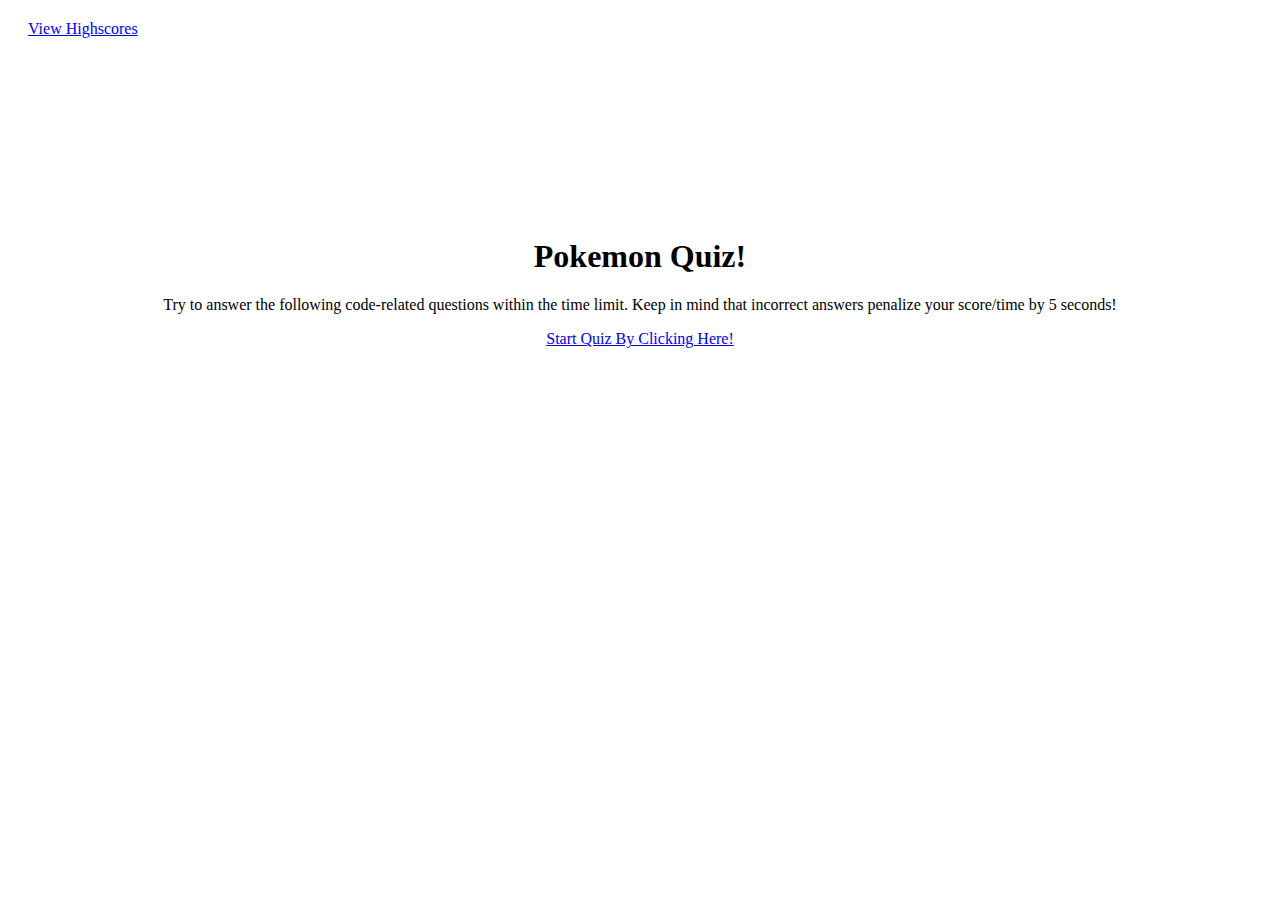
<file: index.html>
<!DOCTYPE html>
<html lang="en">
<head>
    <meta charset="UTF-8">
    <meta http-equiv="X-UA-Compatible" content="IE=edge">
    <meta name="viewport" content="width=device-width, initial-scale=1.0">
<title>Pokemon Quiz</title>

<link rel="stylesheet" href="./assets/style.css" />
</head>
<body>
  <div class="scores"><a href="https://bennyle890.github.io/scores/">View Highscores</a></div>  

  <!-- <div class="timer">Time: <span id="time">0</span></div> -->

  <div class="container">
    <div class="quiz column grid">
        <div id="start-screen" class="start centered">
            <h1>Pokemon Quiz!</h1>
            <p>
            Try to answer the following code-related questions within the time limit. Keep in mind that incorrect answers penalize your score/time by 5 seconds!
            </p>
            <a href="https://bennyle890.github.io/quiz-questions/" class="quiz button" id="startQuiz-btn">Start Quiz By Clicking Here!</a>
        </div>
    </div>

    <div id="questions" class="hide">
        <h2 id="question-title"></h2>
        <div id="choices" class="choices"></div>
    </div>
    
  </div>

</body>
</html>
</file>
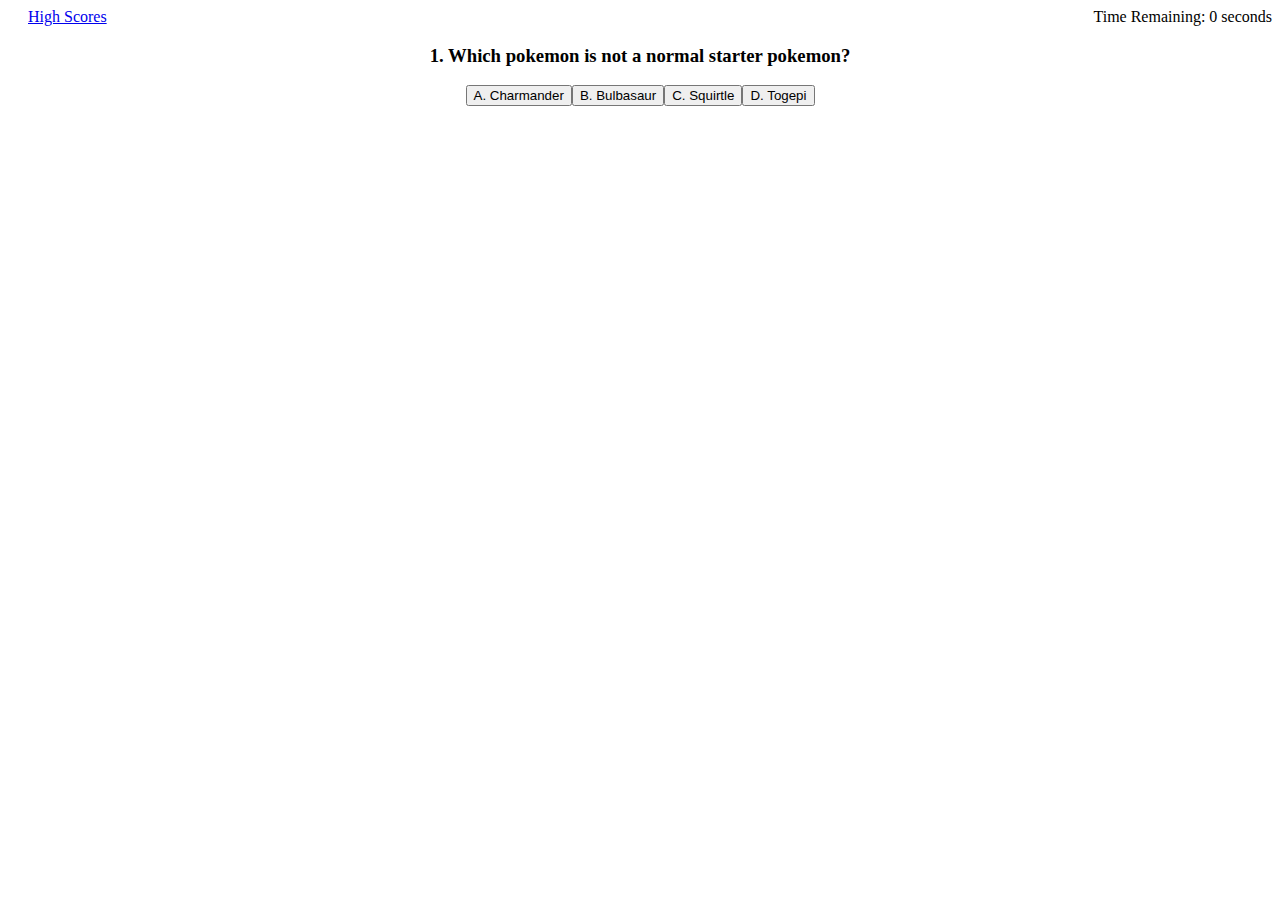
<file: assets/quiz.html>
<!DOCTYPE html>
<html lang="en">
    <head>
        <meta charset="UTF-8">
        <meta name="viewport" content="width=device-width, initial-scale=1.0">
        <title>Pokemon Quiz</title>
        <link rel="stylesheet" href="style.css">
    </head>

    <body>
        <nav class="ui menu">
            <a class="item scores" href="https://bennyle890.github.io/scores/">
                High Scores
            </a>
            <div class="right menu">
                <div class="item">
                    <span>Time Remaining: <span id="time-left">0</span> seconds</span>
                </div>
            </div>
        </nav>
        <div class="ui column grid">
            <div class="row centered heading">
                <div class="ui card">
                    <div class="quiz-questions">
                    </div>
                </div>
            </div>
        </div>
        

        <script src="https://code.jquery.com/jquery-3.5.1.min.js" integrity="sha256-9/aliU8dGd2tb6OSsuzixeV4y/faTqgFtohetphbbj0=" crossorigin="anonymous"></script>
        <script src="script.js"></script>
       
    </body>

</html>
</file>
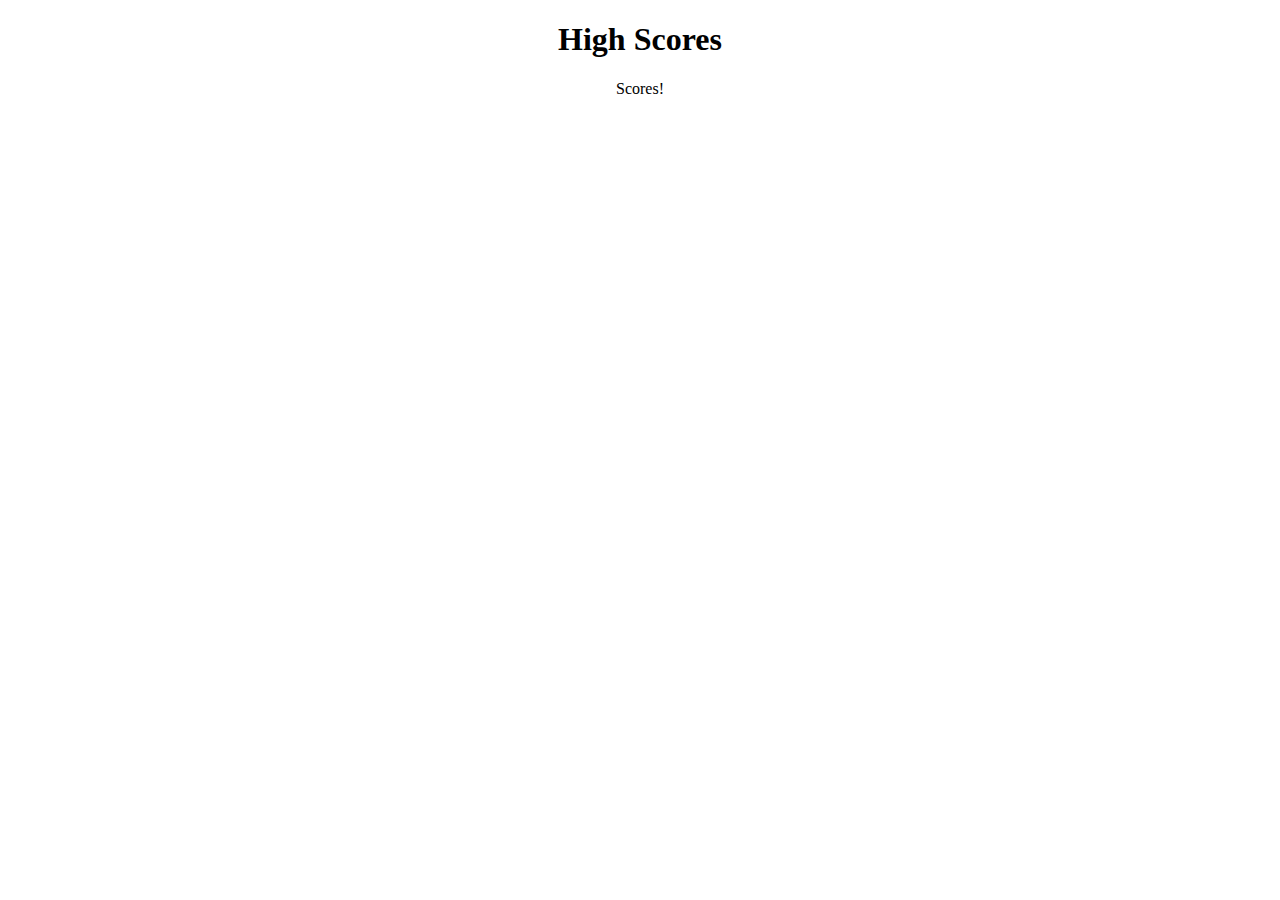
<file: assets/scores.html>
<!DOCTYPE html>
<html lang="en">

    <head>
        <meta charset="UTF-8">
        <meta name="viewport" content="width=device-width, initial-scale=1.0">
        <title>Pokemon Quiz</title>
        <link rel="stylesheet" href="style.css">
    </head>

    <body>
        <nav class="ui menu">
        </nav>
        <div class="ui">
            <div class="row centered heading">
                <h1>
                    High Scores
                </h1>
            </div>
            <div class="row centered">
                <div class="column" id="tableDiv">
                    <table class="ui celled table unstackable">
                        <thead>
                            <tr>
                                <p>Scores!</p>
                            </tr>
                        </thead>
                        <tbody id="table-body">
                        </tbody>
                    </table>
                </div>
            </div>
        </div>

        <script src="https://code.jquery.com/jquery-3.5.1.min.js"
            integrity="sha256-9/aliU8dGd2tb6OSsuzixeV4y/faTqgFtohetphbbj0=" crossorigin="anonymous"></script>
        <script src="script.js"></script>
    </body>

</html>
</file>
<file: assets/style.css>
.right {
    position: relative;
    float: right;
}

.container {
    text-align: center;
    margin-top: 200px;
    padding: auto; 
}

.scores {
    margin-top: 20px; 
    margin-left: 20px; 
}

.centered {
    text-align: center;
}

.heading {
    margin-top: 200p
}
</file>
